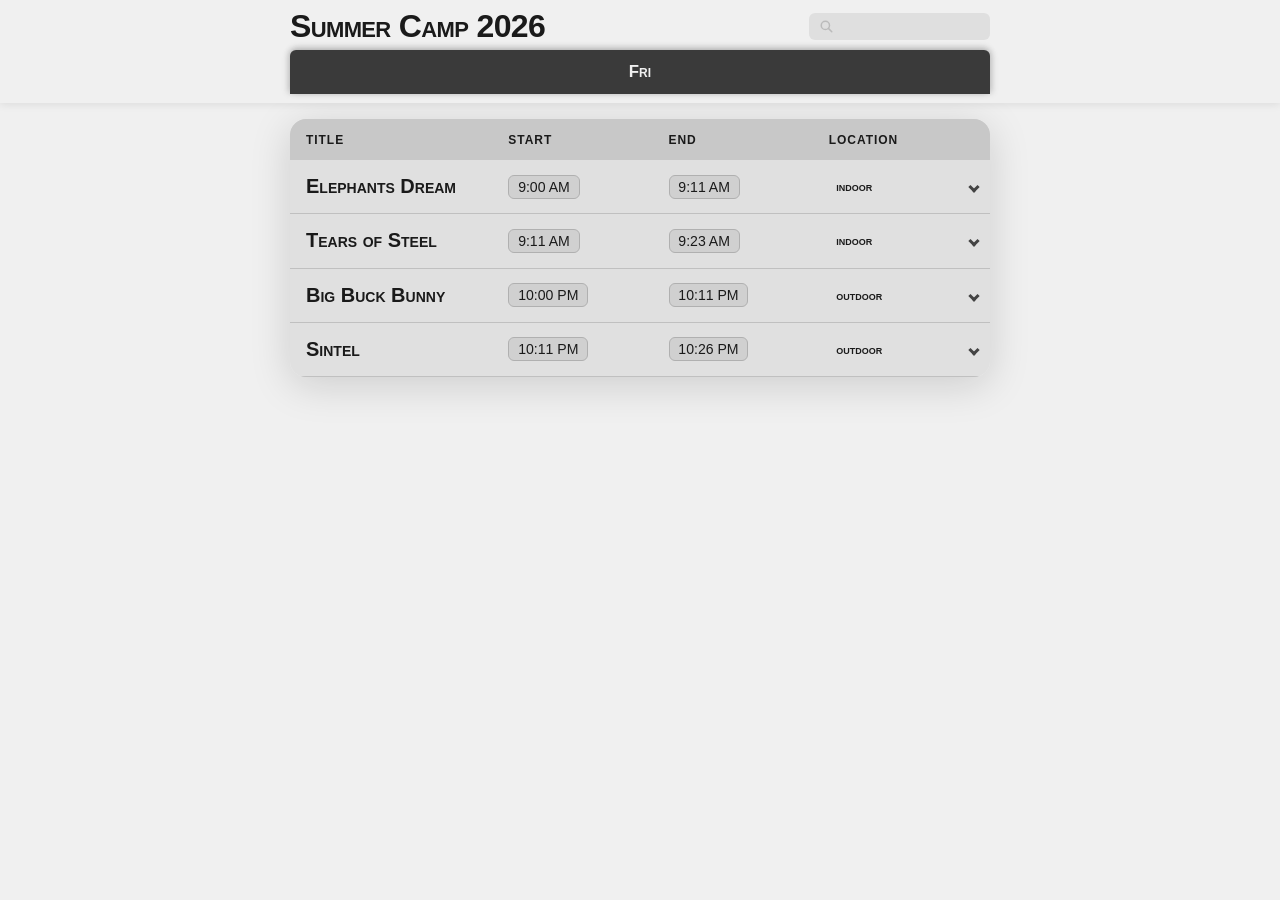
<file: html/schedule.html>
<!DOCTYPE html>
<html lang="en">
<head>
  <meta charset="UTF-8" />
  <meta name="viewport" content="width=device-width, initial-scale=1.0" />
  <title>Summer Camp 2026</title>
  <link rel="stylesheet" href="schedule.css?v=3" />
</head>
<body>

  <div class="sticky-header">
    <div class="header-top">
      <h1>Summer Camp 2026</h1>
      <div class="search-wrap">
        <label class="search-box" aria-label="Search films">
          <svg class="search-icon" viewBox="0 0 20 20" fill="none" xmlns="http://www.w3.org/2000/svg" aria-hidden="true">
            <circle cx="8.5" cy="8.5" r="5.5" stroke="currentColor" stroke-width="2"/>
            <line x1="12.5" y1="12.5" x2="17" y2="17" stroke="currentColor" stroke-width="2" stroke-linecap="round"/>
          </svg>
          <input class="search-input" type="search" placeholder="" aria-label="Search films">
        </label>
        <div id="search-dropdown" class="search-dropdown" hidden></div>
      </div>
    </div>
    <div class="tabs-bar" role="tablist" id="tabs-bar"></div>
  </div>

  <div class="table-wrapper">
    <div id="tables-container"></div>
  </div>

  <div class="bottom-bar" id="bottom-bar" hidden>
    <span class="bottom-bar-label" id="bottom-bar-label">Up Next</span>
    <span class="bottom-bar-title" id="bottom-bar-title"></span>
    <span class="bottom-bar-countdown" id="bottom-bar-countdown"></span>
  </div>

  <script>
    let SCHEDULE = [];
    let DETAILS   = {};

    function parseMins(hhmm) {
      const [h, m] = hhmm.split(':').map(Number);
      return h * 60 + m;
    }

    function localDateStr(d) {
      return `${d.getFullYear()}-${String(d.getMonth()+1).padStart(2,'0')}-${String(d.getDate()).padStart(2,'0')}`;
    }

    function fmt12(hhmm) {
      let [h, m] = hhmm.split(':').map(Number);
      const ampm = h < 12 ? 'AM' : 'PM';
      if (h === 0) h = 12;
      else if (h > 12) h -= 12;
      return `${h}:${String(m).padStart(2, '0')} ${ampm}`;
    }

    function isNowPlaying(startMins, endMins, nowMins) {
      if (endMins > startMins) return nowMins >= startMins && nowMins < endMins;
      return nowMins >= startMins; // crosses midnight: only true once film has started
    }

    function switchTab(idx) {
      document.querySelectorAll('.tab-btn').forEach((btn, i) => {
        btn.classList.toggle('active', i === idx);
        btn.setAttribute('aria-selected', String(i === idx));
      });
      document.querySelectorAll('.day-table').forEach((tbl, i) => {
        tbl.classList.toggle('active', i === idx);
      });

      // Scroll to active row if this is its day, otherwise first row of the day
      const activeRow = document.querySelector('tr.now-playing')
        || document.querySelector('.up-next-badge')?.closest('tr');
      const tables = [...document.querySelectorAll('.day-table')];
      const activeIdx = activeRow ? tables.indexOf(activeRow.closest('.day-table')) : -1;
      if (activeIdx === idx && activeRow) {
        scrollToRow(activeRow, 'start');
      } else {
        const isMobile = window.innerWidth <= 480;
        if (isMobile) {
          const firstRow = document.querySelector(`#day-${idx} tbody tr`);
          if (firstRow) scrollToRow(firstRow, 'start');
        } else {
          const theadRow = document.querySelector(`#day-${idx} thead tr`);
          if (theadRow) scrollToRow(theadRow, 'start');
        }
      }
    }

    function highlight() {
      const now          = new Date();
      const todayStr     = localDateStr(now);
      const yd           = new Date(now);
      yd.setDate(yd.getDate() - 1);
      const yesterdayStr = localDateStr(yd);
      const tm           = new Date(now);
      tm.setDate(tm.getDate() + 1);
      const tomorrowStr  = localDateStr(tm);
      const nowMins      = now.getHours() * 60 + now.getMinutes();

      let anyPlaying = false;
      let playingRow = null;
      let playingDay = null;

      SCHEDULE.forEach((day, i) => {
        document.querySelectorAll(`#day-${i} tbody tr.film-row`).forEach(row => {
          const startMins = parseMins(row.dataset.start);
          const endMins   = parseMins(row.dataset.end);
          let playing = false;
          if (day.date === todayStr) {
            playing = isNowPlaying(startMins, endMins, nowMins);
          } else if (day.date === yesterdayStr && endMins < startMins) {
            // Overnight film from yesterday still running into today's early hours
            playing = nowMins < endMins;
          }
          if (playing) { anyPlaying = true; playingRow = row; playingDay = day; }

          row.classList.toggle('now-playing', playing);

          const titleCell = row.cells[0];
          const existing  = titleCell.querySelector('.now-playing-badge');
          if (playing && !existing) {
            const badge = document.createElement('span');
            badge.className = 'now-playing-badge';
            badge.textContent = 'Now playing';
            titleCell.appendChild(badge);
          } else if (!playing && existing) {
            existing.remove();
          }
          // Clear any stale up-next badge each pass
          titleCell.querySelector('.up-next-badge')?.remove();
        });
      });

      // Update bottom bar
      if (anyPlaying && playingRow) {
        const startMins = parseMins(playingRow.dataset.start);
        const endMins   = parseMins(playingRow.dataset.end);
        let endDateStr;
        if (playingDay.date === yesterdayStr) {
          endDateStr = todayStr;    // overnight film ends today
        } else if (endMins < startMins) {
          endDateStr = tomorrowStr; // today's film crosses midnight
        } else {
          endDateStr = playingDay.date;
        }
        const bar = document.getElementById('bottom-bar');
        document.getElementById('bottom-bar-label').textContent = 'Now Playing';
        document.getElementById('bottom-bar-title').textContent = playingRow.dataset.title;
        bar.dataset.targetMins = endMins;
        bar.dataset.targetDate = endDateStr;
        bar.removeAttribute('hidden');
        document.body.classList.add('has-bottom-bar');
        updateCountdown();
      }
      if (!anyPlaying) {
        let found = false;
        SCHEDULE.forEach((day, i) => {
          if (found) return;
          day.films.forEach((f, j) => {
            if (found) return;
            const startMins  = parseMins(f.start);
            const isUpcoming =
              day.date > todayStr ||
              (day.date === todayStr && startMins > nowMins);
            if (isUpcoming) {
              found = true;
              const row = document.querySelectorAll(`#day-${i} tbody tr.film-row`)[j];
              if (row) {
                const badge = document.createElement('span');
                badge.className = 'up-next-badge';
                badge.textContent = 'Up Next';
                row.cells[0].appendChild(badge);
                const bar = document.getElementById('bottom-bar');
                document.getElementById('bottom-bar-label').textContent = 'Up Next';
                document.getElementById('bottom-bar-title').textContent = f.title;
                bar.dataset.targetMins = parseMins(f.start);
                bar.dataset.targetDate = day.date;
                bar.removeAttribute('hidden');
                document.body.classList.add('has-bottom-bar');
                updateCountdown();
              }
            }
          });
        });
        if (!found) {
          document.getElementById('bottom-bar').setAttribute('hidden', '');
          document.body.classList.remove('has-bottom-bar');
        }
      }
    }

    function updateCountdown() {
      const bar = document.getElementById('bottom-bar');
      if (bar.hidden) return;
      const targetMins = +bar.dataset.targetMins;
      const targetDate = bar.dataset.targetDate;
      const now        = new Date();
      const nowSecs    = now.getHours() * 3600 + now.getMinutes() * 60 + now.getSeconds();
      const todayStr   = localDateStr(now);
      let deltaSecs;
      if (targetDate === todayStr) {
        deltaSecs = targetMins * 60 - nowSecs;
      } else {
        deltaSecs = (24 * 60 - (nowSecs / 60)) * 60 + targetMins * 60;
      }
      if (deltaSecs <= 0) {
        highlight();
        return;
      }
      document.getElementById('bottom-bar-countdown').textContent = fmtHMS(deltaSecs);
    }

    function secsUntil(dateStr, timeStr) {
      return Math.floor((new Date(`${dateStr}T${timeStr}:00`) - Date.now()) / 1000);
    }

    function fmtHMS(secs) {
      if (secs < 3600) {
        const m = Math.floor(secs / 60);
        const s = secs % 60;
        return `${m}:${String(s).padStart(2,'0')}`;
      }
      if (secs < 86400) {
        const h = Math.floor(secs / 3600);
        const m = Math.floor((secs % 3600) / 60);
        const s = secs % 60;
        return `${h}:${String(m).padStart(2,'0')}:${String(s).padStart(2,'0')}`;
      }
      const d = Math.floor(secs / 86400);
      const h = Math.floor((secs % 86400) / 3600);
      const m = Math.floor((secs % 3600) / 60);
      const s = secs % 60;
      return `${d}:${String(h).padStart(2,'0')}:${String(m).padStart(2,'0')}:${String(s).padStart(2,'0')}`;
    }

    function filmCountdownText(startDate, startTime, endDate, endTime) {
      if (secsUntil(endDate, endTime) < 0)     return 'finished';
      if (secsUntil(startDate, startTime) <= 0) return 'now playing';
      return fmtHMS(secsUntil(startDate, startTime));
    }

    function renderSearchDropdown(query) {
      const dropdown = document.getElementById('search-dropdown');
      if (!query) { dropdown.hidden = true; return; }
      const q = query.toLowerCase();
      const results = [];
      SCHEDULE.forEach((day, dayIdx) => {
        day.films.forEach(film => {
          if (film.title.toLowerCase().includes(q)) results.push({ day, dayIdx, film });
        });
      });
      results.sort((a, b) => {
        const priority = ({ day, film }) => {
          const endDate = parseMins(film.end) < parseMins(film.start)
            ? localDateStr(new Date(new Date(day.date).getTime() + 86400000))
            : day.date;
          if (secsUntil(endDate, film.end) < 0)      return 2; // finished
          if (secsUntil(day.date, film.start) <= 0)  return 0; // now playing
          return 1; // upcoming
        };
        const pa = priority(a), pb = priority(b);
        if (pa !== pb) return pa - pb;
        if (pa === 1) {
          // upcoming: sort by start date+time ascending
          const ta = new Date(`${a.day.date}T${a.film.start}:00`);
          const tb = new Date(`${b.day.date}T${b.film.start}:00`);
          if (ta - tb !== 0) return ta - tb;
        }
        return a.film.title.localeCompare(b.film.title);
      });
      if (!results.length) {
        dropdown.innerHTML = '<div class="search-no-results">No films found</div>';
        dropdown.hidden = false;
        return;
      }
      dropdown.innerHTML = results.map(({ day, dayIdx, film }) => {
        const d = DETAILS[film.title] || {};
        const posterHtml = d.poster
          ? `<img class="search-result-poster" src="images/${d.poster}" alt="" loading="lazy">`
          : `<div class="search-result-poster search-result-no-poster"></div>`;
        const endDate = parseMins(film.end) < parseMins(film.start)
          ? localDateStr(new Date(new Date(day.date).getTime() + 86400000))
          : day.date;
        const cdText = filmCountdownText(day.date, film.start, endDate, film.end);
        return `<div class="search-result" data-day-idx="${dayIdx}" data-title="${film.title.replace(/"/g,'&quot;')}">
          ${posterHtml}
          <div class="search-result-info">
            <div class="search-result-title">${film.title}</div>
            <div class="search-result-meta">${day.label} · ${fmt12(film.start)} · <span class="search-countdown" data-start-date="${day.date}" data-start-time="${film.start}" data-end-date="${endDate}" data-end-time="${film.end}">${cdText}</span></div>
          </div>
        </div>`;
      }).join('');
      dropdown.hidden = false;
    }

    function updateSearchCountdowns() {
      document.querySelectorAll('.search-countdown').forEach(el => {
        el.textContent = filmCountdownText(
          el.dataset.startDate, el.dataset.startTime,
          el.dataset.endDate,   el.dataset.endTime
        );
      });
    }

    function openAccordion(row) {
      row.classList.add('expanded');
      const detailsRow = row.nextElementSibling;
      if (!detailsRow) return;
      const bottomBar  = document.getElementById('bottom-bar');
      const viewBottom = (bottomBar && !bottomBar.hidden)
        ? bottomBar.getBoundingClientRect().top - 16
        : window.innerHeight - 16;
      const collapse   = detailsRow.querySelector('.film-details-collapse');
      const inner      = detailsRow.querySelector('.film-details-inner');
      // Force reflow so scrollHeight is accurate (needed on Safari)
      void collapse?.offsetHeight;
      // scrollHeight doesn't include the padding that is transitioning from 0→1rem,
      // so add 2×1rem (top+bottom) manually
      const remPx   = parseFloat(getComputedStyle(document.documentElement).fontSize);
      const contentH = collapse ? collapse.scrollHeight + remPx * 2 : 0;
      const overshoot = row.getBoundingClientRect().bottom + contentH - viewBottom;
      if (overshoot > 0) {
        const spacer = document.createElement('div');
        spacer.style.cssText = `height:${contentH}px;pointer-events:none;`;
        document.body.appendChild(spacer);
        window.scrollBy({ top: overshoot, behavior: 'smooth' });
        setTimeout(() => spacer.remove(), 400);
      }
    }

    function scrollToRow(row, block = 'center') {
      const headerH = document.querySelector('.sticky-header')?.offsetHeight ?? 0;
      const rect    = row.getBoundingClientRect();
      if (block === 'start') {
        window.scrollBy({ top: rect.top - headerH - 16, behavior: 'smooth' });
      } else {
        const visibleH = window.innerHeight - headerH;
        window.scrollBy({ top: rect.top - headerH - visibleH / 2 + rect.height / 2, behavior: 'smooth' });
      }
    }

    function scrollToActive() {
      const row = document.querySelector('tr.now-playing')
        || document.querySelector('.up-next-badge')?.closest('tr');
      if (row) scrollToRow(row, 'center');
    }

    function buildTables() {
      const tabsBar   = document.getElementById('tabs-bar');
      const container = document.getElementById('tables-container');
      tabsBar.innerHTML = '';
      container.innerHTML = '';
      const todayStr  = localDateStr(new Date());
      let activeIdx   = SCHEDULE.findIndex(d => d.date === todayStr);
      if (activeIdx === -1) activeIdx = 0;

      SCHEDULE.forEach((day, i) => {
        const btn = document.createElement('button');
        btn.className = 'tab-btn' + (i === activeIdx ? ' active' : '');
        btn.textContent = day.label.split(' ')[0];
        btn.setAttribute('role', 'tab');
        btn.setAttribute('aria-selected', String(i === activeIdx));
        btn.addEventListener('click', () => switchTab(i));
        tabsBar.appendChild(btn);

        const table = document.createElement('table');
        table.id = `day-${i}`;
        table.className = 'day-table' + (i === activeIdx ? ' active' : '');
        table.setAttribute('role', 'tabpanel');
        table.innerHTML = `
          <thead><tr><th>Title</th><th>Start</th><th>End</th><th>Location</th><th></th></tr></thead>
          <tbody>${day.films.map(f => {
            const d = DETAILS[f.title] || {};
            const posterHtml = d.poster
              ? `<img class="film-poster" src="images/${d.poster}" alt="${f.title} poster" loading="lazy">`
              : '';
            const metaHtml = [
              d.director ? `<p class="film-meta"><span class="film-meta-label">Director</span> <span class="film-meta-value">${d.director}</span></p>` : '',
              d.stars?.length ? `<p class="film-meta"><span class="film-meta-label">Starring</span> <span class="film-meta-value">${d.stars.join(' \u00b7 ')}</span></p>` : '',
              d.tagline  ? `<p class="film-tagline">&ldquo;${d.tagline}&rdquo;</p>` : '',
              d.summary  ? `<p class="film-summary">${d.summary}</p>` : '',
            ].join('');
            return `
            <tr class="film-row" tabindex="0" data-start="${f.start}" data-end="${f.end}" data-title="${f.title}">
              <td>${f.title}</td>
              <td data-label="Start"><span class="time time-single">${fmt12(f.start)}</span><span class="time-range"><span class="time">${fmt12(f.start)}</span> – <span class="time">${fmt12(f.end)}</span></span></td>
              <td data-label="End"><span class="time">${fmt12(f.end)}</span></td>
              <td data-label="Location"><span class="loc loc-${f.location.toLowerCase()}">${f.location}</span></td>
              <td class="toggle-cell"><span class="toggle-chevron"></span></td>
            </tr>
            <tr class="film-details-row">
              <td colspan="5"><div class="film-details-collapse"><div class="film-details-inner">${posterHtml}<div class="film-details-text">${metaHtml}</div></div></div></td>
            </tr>`;
          }).join('')}
          </tbody>`;
        table.addEventListener('click', e => {
          const row = e.target.closest('tr.film-row');
          if (!row) return;
          const isOpen = row.classList.contains('expanded');
          document.querySelectorAll('tr.film-row.expanded').forEach(r => r.classList.remove('expanded'));
          if (!isOpen) openAccordion(row);
        });
        table.addEventListener('keydown', e => {
          if (e.key !== 'Enter' && e.key !== ' ') return;
          const row = e.target.closest('tr.film-row');
          if (!row) return;
          e.preventDefault();
          const isOpen = row.classList.contains('expanded');
          document.querySelectorAll('tr.film-row.expanded').forEach(r => r.classList.remove('expanded'));
          if (!isOpen) openAccordion(row);
        });
        container.appendChild(table);
      });
    }

    function fitHeaderPadding() {
      const hdr = document.querySelector('.sticky-header');
      document.body.style.paddingTop = hdr.offsetHeight + 'px';
    }
    Promise.all([
      fetch('schedule.json').then(r => r.json()),
      fetch('details.json').then(r => r.json()).catch(() => ({}))
    ]).then(([scheduleData, detailsData]) => {
      SCHEDULE = scheduleData;
      DETAILS  = detailsData;
      buildTables();
      fitHeaderPadding();
      window.addEventListener('resize', fitHeaderPadding);
      highlight();
      scrollToActive();
      setInterval(() => {
        fetch('schedule.json')
          .then(r => r.json())
          .then(data => {
            if (JSON.stringify(data) !== JSON.stringify(SCHEDULE)) {
              SCHEDULE = data;
              buildTables();
            }
            highlight();
          });
      }, 60_000);
      setInterval(() => { updateCountdown(); updateSearchCountdowns(); }, 1_000);

      // Search
      const searchInput    = document.querySelector('.search-input');
      const searchDropdown = document.getElementById('search-dropdown');
      searchInput.addEventListener('input', () => renderSearchDropdown(searchInput.value.trim()));
      searchInput.addEventListener('focus', () => { if (searchInput.value.trim()) renderSearchDropdown(searchInput.value.trim()); });
      searchInput.addEventListener('blur',  () => setTimeout(() => { searchDropdown.hidden = true; }, 200));
      searchDropdown.addEventListener('mousedown', e => {
        e.preventDefault(); // keep focus in input
        const result = e.target.closest('.search-result');
        if (!result) return;
        const dayIdx = +result.dataset.dayIdx;
        const title  = result.dataset.title;
        switchTab(dayIdx);
        const row = [...document.querySelectorAll(`#day-${dayIdx} tbody tr.film-row`)]
          .find(r => r.dataset.title === title);
        if (row) {
          document.querySelectorAll('tr.film-row.expanded').forEach(r => r.classList.remove('expanded'));
          setTimeout(() => scrollToRow(row, 'center'), 50);
          setTimeout(() => openAccordion(row), 50);
        }
        searchInput.value = '';
        searchDropdown.hidden = true;
        searchInput.blur();
      });
    });
  </script>
</body>
</html>
</file>
<file: html/schedule.css>
*, *::before, *::after { box-sizing: border-box; margin: 0; padding: 0; }

body {
  font-family: -apple-system, BlinkMacSystemFont, "Segoe UI", Roboto, sans-serif;
  background: #f0f0f0;
  color: #1a1a1a;
  min-height: 100dvh;
  padding: 1.5rem 1rem 3rem;
  font-variant: small-caps;
}

h1 {
  text-align: left;
  font-size: clamp(1.4rem, 5vw, 2rem);
  font-weight: 700;
  letter-spacing: -0.02em;
  margin: 0;
  color: #1a1a1a;
}

.header-top {
  display: flex;
  align-items: center;
  justify-content: space-between;
  max-width: 700px;
  margin: 0 auto 0.4rem;
}

.search-box {
  display: flex;
  align-items: center;
  gap: 0.4rem;
  background: rgba(0, 0, 0, 0.07);
  border-radius: 6px;
  padding: 0.35rem 0.6rem;
  cursor: text;
}

.search-icon {
  width: 15px;
  height: 15px;
  color: #bbb;
  flex-shrink: 0;
}

.search-input {
  border: none;
  background: transparent;
  outline: none;
  font-size: 0.875rem;
  width: 140px;
  color: #1a1a1a;
  font-variant: small-caps;
}

.search-input::placeholder { color: #bbb; }

.search-wrap {
  position: relative;
}

.search-dropdown {
  position: absolute;
  top: calc(100% + 6px);
  right: 0;
  width: min(340px, calc(100vw - 3rem));
  max-height: 400px;
  overflow-y: auto;
  background: #f8f8f8;
  border-radius: 8px;
  box-shadow: 0 4px 20px rgba(0, 0, 0, 0.15);
  z-index: 20;
}

.search-result {
  display: flex;
  align-items: center;
  gap: 0.75rem;
  padding: 0.45rem 0.75rem;
  border-bottom: 1px solid #e4e4e4;
  cursor: pointer;
}
.search-result:last-child { border-bottom: none; }
.search-result:hover { background: #efefef; }

.search-result-poster {
  width: 38px;
  height: 54px;
  object-fit: cover;
  border-radius: 3px;
  flex-shrink: 0;
}
.search-result-no-poster {
  width: 38px;
  height: 54px;
  background: #ddd;
  border-radius: 3px;
  flex-shrink: 0;
}

.search-result-info { flex: 1; min-width: 0; }

.search-result-title {
  font-weight: 600;
  font-size: 0.95rem;
  white-space: nowrap;
  overflow: hidden;
  text-overflow: ellipsis;
  margin-bottom: 0.15rem;
}

.search-result-meta {
  font-size: 0.85rem;
  color: #444;
  font-variant: normal;
}

.search-countdown { font-variant-numeric: tabular-nums; }

.search-no-results {
  padding: 1rem;
  text-align: center;
  color: #888;
  font-size: 0.85rem;
  font-variant: normal;
}

.table-wrapper {
  width: 100%;
  max-width: 700px;
  margin: 1rem auto 0;
  border-radius: 16px;
  overflow: hidden;
  box-shadow: 0 8px 40px rgba(0, 0, 0, 0.15);
}

table {
  width: 100%;
  border-collapse: collapse;
  background: #e0e0e0;
}

thead tr {
  background: #c8c8c8;
}

thead th {
  padding: 0.85rem 1rem;
  text-align: left;
  font-size: 0.75rem;
  font-weight: 600;
  text-transform: uppercase;
  letter-spacing: 0.08em;
  color: #1a1a1a;
  white-space: nowrap;
}

tbody tr {
  border-bottom: 1px solid #c0c0c0;
  transition: background 0.15s;
}

tbody tr:last-child { border-bottom: none; }

tbody tr.film-row:hover { background: #d4d4d4; }
tbody tr.film-row.now-playing:hover { background: #3a3a3a; }

tbody td {
  padding: 0.9rem 1rem;
  font-size: 0.95rem;
  vertical-align: middle;
}

/* Title column */
td:first-child {
  font-weight: 600;
  font-size: 1.25rem;
  color: #1a1a1a;
}

td:last-child {
  font-weight: 600;
}

/* Location pills */
.loc {
  display: inline-block;
  padding: 0.15em 0.6em;
  border-radius: 999px;
  font-size: 0.82em;
  font-weight: 700;
}
.loc-inside  { background: #fefacc; color: #5a4a00; border: 1px solid #f0d800; }
.loc-outside { background: #d6f5d6; color: #1a4a1a; border: 1px solid #5cd65c; }
.loc-pool    { background: #cce8ff; color: #1a4a6e; border: 1px solid #66b3ff; }

/* Time badge */
.time-range { display: none; }

.time {
  display: inline-block;
  background: #d0d0d0;
  border: 1px solid #b0b0b0;
  border-radius: 6px;
  padding: 0.2rem 0.55rem;
  font-size: 0.88rem;
  font-variant-numeric: tabular-nums;
  color: #1a1a1a;
  white-space: nowrap;
}

/* Now playing highlight */
tbody tr.now-playing {
  background: #3a3a3a;
  box-shadow: inset 3px 0 0 #1a1a1a, 0 6px 16px rgba(0, 0, 0, 0.35), 0 -2px 6px rgba(0, 0, 0, 0.15);
  transform: translateY(-2px) scale(1.01);
  position: relative;
  z-index: 1;
}

tbody tr.now-playing td {
  color: #f0f0f0;
}

tbody tr.now-playing td:first-child {
  color: #f0f0f0;
}

tbody tr.now-playing .time {
  background: #4a4a4a;
  border-color: #5a5a5a;
  color: #f0f0f0;
}

.now-playing-badge {
  display: inline-block;
  margin-left: 0.5rem;
  padding: 0.1rem 0.45rem;
  background: #1a1a1a;
  border-radius: 4px;
  font-size: 0.68rem;
  font-weight: 700;
  text-transform: uppercase;
  letter-spacing: 0.06em;
  color: #f0f0f0;
  vertical-align: middle;
}

.up-next-badge {
  display: inline-block;
  margin-left: 0.5rem;
  padding: 0.1rem 0.45rem;
  background: #3a3a3a;
  border: 1px solid #3a3a3a;
  border-radius: 4px;
  font-size: 0.68rem;
  font-weight: 700;
  text-transform: uppercase;
  letter-spacing: 0.06em;
  color: #d8d8d8;
  vertical-align: middle;
}

/* Mobile: stack time columns under the title */
/* Mobile layout */
@media (max-width: 480px) {
  thead { display: none; }
  table, tbody { display: block; }

  tbody tr.film-row {
    display: grid;
    grid-template-columns: 1fr auto auto;
    grid-template-areas:
      "title    location  toggle"
      "times    location  toggle";
    gap: 0.2rem 0.5rem;
    padding: 0.75rem 1rem;
  }

  tbody td { padding: 0; }

  /* Title: row 1 left */
  tbody td:nth-child(1) { grid-area: title; }

  /* Times: row 2 full width */
  tbody td:nth-child(2) {
    grid-area: times;
  }
  tbody td:nth-child(2) .time-single { display: none !important; }
  tbody td:nth-child(2) .time-range {
    display: inline-flex;
    align-items: center;
    gap: 0.25rem;
    background: transparent;
    border: none;
    padding: 0;
    border-radius: 0;
  }
  tbody td:nth-child(2) .time {
    font-size: 0.95rem;
  }

  /* Hide the separate End column */
  tbody td:nth-child(3) { display: none; }

  /* Location: row 1 right */
  tbody td:nth-child(4) {
    grid-area: location;
    align-self: center;
    justify-self: end;
  }

  tbody td:nth-child(5) {
    grid-area: toggle;
    align-self: center;
  }

  .film-row .toggle-chevron {
    width: 10px;
    height: 10px;
    border-right-width: 3px;
    border-bottom-width: 3px;
  }

  tbody tr.film-details-row {
    display: block;
    padding: 0;
  }

  td:first-child { font-size: 1.35rem; }
  .loc { font-size: 0.9em; }
  .now-playing-badge,
  .up-next-badge { font-size: 0.75rem; }

}

/* Tabs */
.tabs-bar {
  display: flex;
  max-width: 700px;
  margin: 0 auto;
  gap: 2px;
  flex-wrap: nowrap;
}

.tab-btn {
  flex: 1;
  min-width: 0;
  padding: 0.75rem clamp(0.3rem, 2vw, 1rem);
  border: none;
  border-radius: 6px 6px 0 0;
  background: #d0d0d0;
  color: #1a1a1a;
  font: inherit;
  font-size: clamp(0.88rem, 3.2vw, 1.05rem);
  font-weight: 600;
  cursor: pointer;
  transition: background 0.15s, color 0.15s;
  white-space: nowrap;
}

.tab-btn:hover:not(.active) { background: #c4c4c4; }

.tab-btn.active {
  background: #3a3a3a;
  color: #f0f0f0;
  transform: translateY(-1px);
  box-shadow: 0 -3px 6px rgba(0, 0, 0, 0.15), -3px 0 6px rgba(0, 0, 0, 0.1), 3px 0 6px rgba(0, 0, 0, 0.1);
  position: relative;
  z-index: 2;
}

.day-table { display: none; }
.day-table.active { display: table; }

/* Sticky header */
.sticky-header {
  position: fixed;
  top: 0;
  left: 0;
  right: 0;
  z-index: 10;
  background: #f0f0f0;
  padding: 0.5rem 1.5rem;
  box-shadow: 0 2px 8px rgba(0, 0, 0, 0.08);
}

/* Bottom bar */
body.has-bottom-bar {
  padding-bottom: 5.5rem;
}

.bottom-bar {
  position: fixed;
  bottom: 0;
  left: 0;
  right: 0;
  z-index: 10;
  background: #f0f0f0;
  box-shadow: 0 -2px 8px rgba(0, 0, 0, 0.08);
  padding: 1.1rem 1.5rem;
  display: flex;
  align-items: center;
  gap: 1rem;
}

.bottom-bar[hidden] { display: none; }

@media (min-width: 481px) {
  .bottom-bar {
    left: 50%;
    right: auto;
    transform: translateX(-50%);
    width: min(840px, 100%);
  }
}

.bottom-bar-label {
  font-size: 0.82rem;
  font-weight: 700;
  text-transform: uppercase;
  letter-spacing: 0.08em;
  color: #888;
  white-space: nowrap;
}

.bottom-bar-title {
  font-size: 1.25rem;
  font-weight: 600;
  color: #1a1a1a;
  flex: 1;
}

.bottom-bar-countdown {
  font-size: 1.15rem;
  font-weight: 600;
  font-variant-numeric: tabular-nums;
  color: #1a1a1a;
  white-space: nowrap;
}

/* ── Accordion ─────────────────────────────────────────── */

.film-row { cursor: pointer; }

.film-details-row { border-bottom: none; }
.film-row.expanded { border-bottom: none; }
.film-row.expanded + .film-details-row { border-bottom: 1px solid #c0c0c0; }

.toggle-cell {
  width: 2rem;
  text-align: center;
  vertical-align: middle;
  padding: 0 0.5rem !important;
  color: #444;
}

.toggle-chevron {
  display: inline-block;
  width: 8px;
  height: 8px;
  border-right: 3px solid #444;
  border-bottom: 3px solid #444;
  transform: rotate(45deg);   /* points down when collapsed */
  transition: transform 0.25s ease;
  vertical-align: middle;
  margin-bottom: 2px;
}
tr.film-row.expanded .toggle-chevron {
  transform: rotate(-135deg); /* points up when expanded */
  margin-bottom: -2px;
}

.film-details-row td { padding: 0; }

.film-details-collapse {
  max-height: 0;
  overflow: hidden;
  transition: max-height 0.35s ease;
}

tr.film-row.expanded + .film-details-row .film-details-collapse {
  max-height: 500px;
}

.film-details-inner {
  display: flex;
  gap: 1rem;
  padding: 0;
  background: #e8e8e8;
  transition: padding 0.35s ease;
}

tr.film-row.expanded + .film-details-row .film-details-inner {
  padding: 1rem;
}

.film-poster {
  width: 90px;
  flex-shrink: 0;
  border-radius: 6px;
  align-self: flex-start;
  object-fit: cover;
}

.film-details-text {
  flex: 1;
  min-width: 0;
  display: flex;
  flex-direction: column;
  gap: 0.5rem;
}

.film-tagline {
  font-style: italic;
  font-size: 0.88rem;
  color: #555;
  font-variant: normal;
}

.film-summary {
  font-size: 0.85rem;
  line-height: 1.55;
  color: #333;
  font-variant: normal;
}

.film-meta {
  font-size: 0.8rem;
  color: #444;
}

.film-meta-label {
  font-weight: 700;
  text-transform: uppercase;
  letter-spacing: 0.06em;
  font-size: 0.72rem;
  margin-right: 0.25rem;
}

.film-meta-value { font-variant: normal; }

/* Dark theme for now-playing expanded details */
tr.now-playing.expanded + .film-details-row .film-details-inner {
  background: #3a3a3a;
  color: #d0d0d0;
}
tr.now-playing.expanded + .film-details-row .film-tagline { color: #aaa; }
tr.now-playing.expanded + .film-details-row .film-summary { color: #c0c0c0; }
tr.now-playing .toggle-chevron { border-right-color: #bbb; border-bottom-color: #bbb; }
tr.now-playing.expanded + .film-details-row .film-meta { color: #bbb; }
tr.now-playing.expanded + .film-details-row .film-meta-label { color: #888; }
</file>
